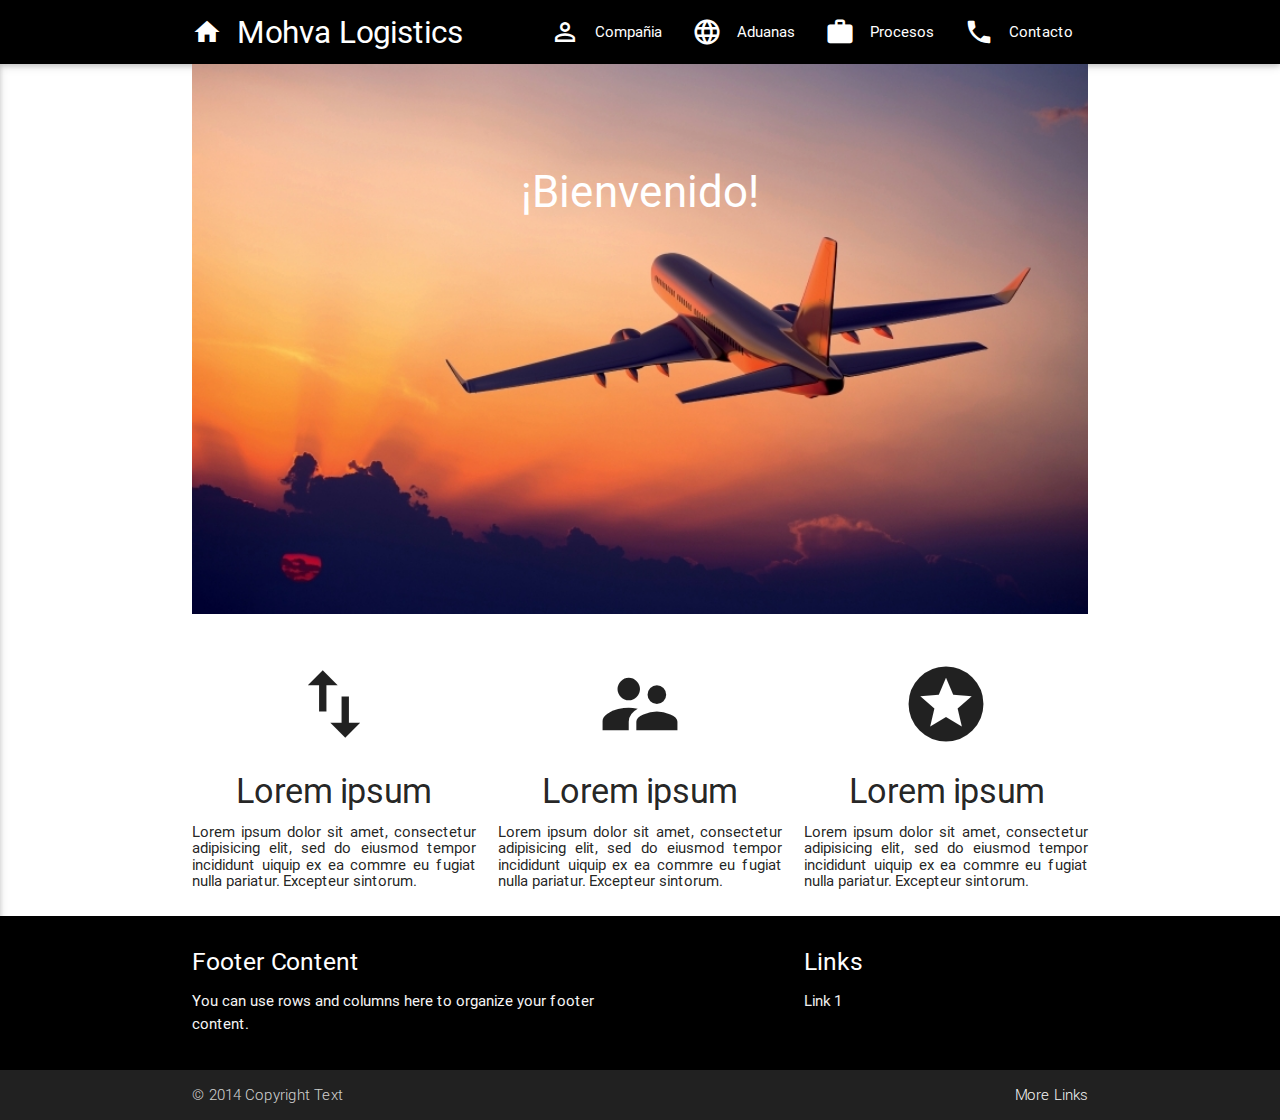
<file: index.html>
<!DOCTYPE html>
 <html>
   <meta charset="utf-8">
   <head>
     <!--Import Google Icon Font-->
     <link href="http://fonts.googleapis.com/icon?family=Material+Icons" rel="stylesheet">
     <!--Import materialize.css-->
     <link type="text/css" rel="stylesheet" href="css/materialize.min.css"  media="screen,projection"/>

     <!--Let browser know website is optimized for mobile-->
     <meta name="viewport" content="width=device-width, initial-scale=1.0"/>
   </head>

   <body>
     <nav class="black">
         <div class=" container nav-wrapper black">
           <a href="#"><i class="material-icons left">home</i></a>
           <a href="#!" class="brand-logo ">Mohva Logistics</a>
           <a href="#" data-activates="mobile-demo" class="button-collapse"><i class="material-icons">menu</i></a>
           <ul class="right hide-on-med-and-down">
             <li><a href="compañia.html"><i class="material-icons left">perm_identity</i>Compañia</a></li>
             <li><a href="#"><i class="material-icons left">language</i>Aduanas</a></li>
             <li><a href="#"><i class="material-icons left">work</i>Procesos</a></li>
             <li><a href="#"><i class="material-icons left">phone</i>Contacto</a></li>
           </ul>
           <ul class="side-nav" id="mobile-demo">
             <li><a href="compañia.html">Compañia</a></li>
             <li><a href="#">Aduanas</a></li>
             <li><a href="#">Procesos</a></li>
             <li><a href="#">Contacto</a></li>
           </ul>
       </div>
   </nav>

  <div class="container">  <!--Container Principal del body-->
    <div class="slider">
    <ul class="slides">
      <li>
        <img src="source/slider1.jpg"> <!-- random image -->
        <div class="caption center-align">
          <h3>¡Bienvenido!</h3>
        </div>
      </li>
      <li>
        <img src="source/slider2.jpg"> <!-- random image -->
        <div class="caption center-align">
          <h3>Somos tu mejor opción.</h3>
        </div>
      </li>
      <li>
        <img src="source/slider3.jpg"> <!-- random image -->
        <div class="caption center-align">
          <h3>Experiencia a nivel internacional.</h3>
        </div>
      </li>
    </ul>
    </div><!--Fin del slider-->
<br><br>
      <div class="row">

          <div class="col s4">

            <div align="center"><i class="material-icons large">import_export</i></div>
            <h4 align="center">Lorem ipsum</h4>
            <h6 align="justify">Lorem ipsum dolor sit amet, consectetur adipisicing elit, sed do eiusmod tempor incididunt uiquip
            ex ea commre eu fugiat nulla pariatur. Excepteur sintorum.</h6>
          </div>

          <div class="col s4">
            <div align="center"><i class="material-icons large">supervisor_account</i></div>
            <h4 align="center">Lorem ipsum</h4>
            <h6 align="justify">Lorem ipsum dolor sit amet, consectetur adipisicing elit, sed do eiusmod tempor incididunt uiquip
            ex ea commre eu fugiat nulla pariatur. Excepteur sintorum.</h6>
    <!-- Promo Content 2 goes here -->
          </div>
          <div class="col s4">
            <div align="center"><i class="material-icons large">stars</i></div>
            <h4 align="center">Lorem ipsum</h4>
            <h6 align="justify">Lorem ipsum dolor sit amet, consectetur adipisicing elit, sed do eiusmod tempor incididunt uiquip
            ex ea commre eu fugiat nulla pariatur. Excepteur sintorum.</h6>
    <!-- Promo Content 3 goes here -->
          </div>

      </div>





</div> <!--Fin del body-->

<footer class="page-footer black">
          <div class="container">
            <div class="row">
              <div class="col l6 s12">
                <h5 class="white-text">Footer Content</h5>
                <p class="grey-text text-lighten-4">You can use rows and columns here to organize your footer content.</p>
              </div>
              <div class="col l4 offset-l2 s12">
                <h5 class="white-text">Links</h5>
                <ul>
                  <li><a class="grey-text text-lighten-3" href="#!">Link 1</a></li>

                </ul>
              </div>
            </div>
          </div>
          <div class="footer-copyright grey darken-4">
            <div class="container">
            © 2014 Copyright Text
            <a class="grey-text text-lighten-4 right" href="#!">More Links</a>
            </div>
          </div>
        </footer>






     <!--Import jQuery before materialize.js-->
     <script type="text/javascript" src="https://code.jquery.com/jquery-2.1.1.min.js"></script>
     <script type="text/javascript" src="js/materialize.min.js"></script>
     <script>
       $(".button-collapse").sideNav(); //Script para barra cuando navegador cambia de tamaño
       $(document).ready(function(){
       $('.slider').slider({full_width: true, height:550, indicators: false});
       });
     </script>
   </body>
 </html>
</file>
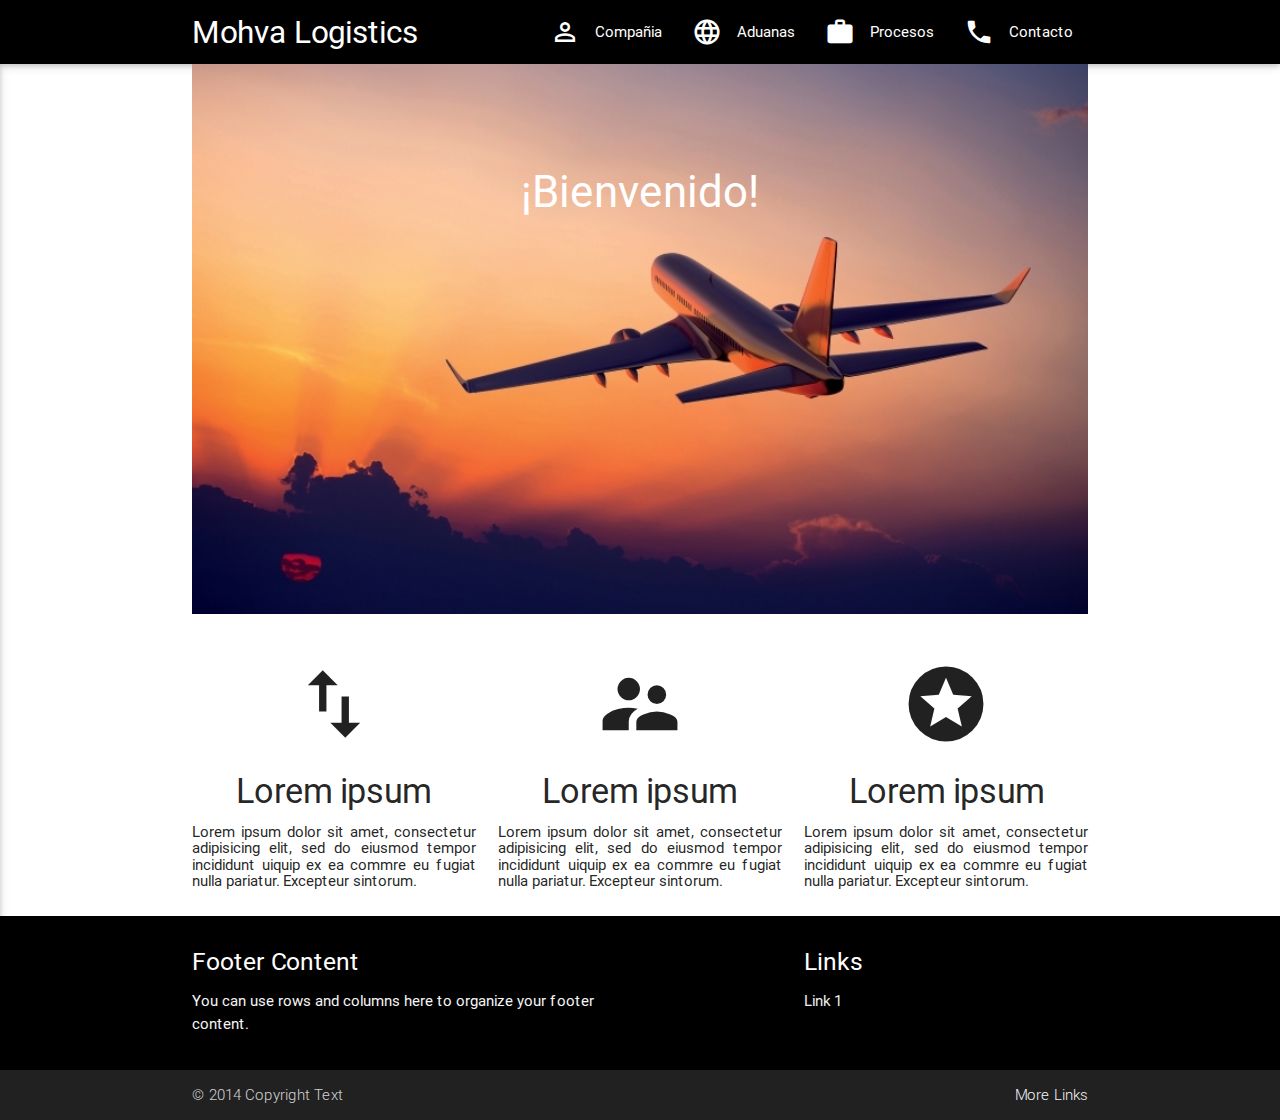
<file: index2.html>
<!DOCTYPE html>
 <html>
   <meta charset="utf-8">
   <head>
     <!--Import Google Icon Font-->
     <link href="http://fonts.googleapis.com/icon?family=Material+Icons" rel="stylesheet">
     <!--Import materialize.css-->
     <link type="text/css" rel="stylesheet" href="css/materialize.min.css"  media="screen,projection"/>

     <!--Let browser know website is optimized for mobile-->
     <meta name="viewport" content="width=device-width, initial-scale=1.0"/>
   </head>

   <body>
     <nav class="black">
         <div class=" container nav-wrapper black">
           <a href="#!" class="brand-logo ">Mohva Logistics</a>
           <a href="#" data-activates="mobile-demo" class="button-collapse"><i class="material-icons">menu</i></a>
           <ul class="right hide-on-med-and-down">
             <li><a href="compañia.html"><i class="material-icons left">perm_identity</i>Compañia</a></li>
             <li><a href="aduanas.html"><i class="material-icons left">language</i>Aduanas</a></li>
             <li><a href="procesos.html"><i class="material-icons left">work</i>Procesos</a></li>
             <li><a href="mobile.html"><i class="material-icons left">phone</i>Contacto</a></li>
           </ul>
           <ul class="side-nav" id="mobile-demo">
             <li><a href="compañia.html">Compañia</a></li>
             <li><a href="badges.html">Aduanas</a></li>
             <li><a href="collapsible.html">Procesos</a></li>
             <li><a href="mobile.html">Contacto</a></li>
           </ul>
       </div>
   </nav>

  <div class="container">  <!--Container Principal del body-->
    <div class="slider">
    <ul class="slides">
      <li>
        <img src="source/slider1.jpg"> <!-- random image -->
        <div class="caption center-align">
          <h3>¡Bienvenido!</h3>
        </div>
      </li>
      <li>
        <img src="source/slider2.jpg"> <!-- random image -->
        <div class="caption center-align">
          <h3>Somos tu mejor opción.</h3>
        </div>
      </li>
      <li>
        <img src="source/slider3.jpg"> <!-- random image -->
        <div class="caption center-align">
          <h3>Experiencia a nivel internacional.</h3>
        </div>
      </li>
    </ul>
    </div><!--Fin del slider-->
<br><br>
      <div class="row">

          <div class="col s4">

            <div align="center"><i class="material-icons large">import_export</i></div>
            <h4 align="center">Lorem ipsum</h4>
            <h6 align="justify">Lorem ipsum dolor sit amet, consectetur adipisicing elit, sed do eiusmod tempor incididunt uiquip
            ex ea commre eu fugiat nulla pariatur. Excepteur sintorum.</h6>
          </div>

          <div class="col s4">
            <div align="center"><i class="material-icons large">supervisor_account</i></div>
            <h4 align="center">Lorem ipsum</h4>
            <h6 align="justify">Lorem ipsum dolor sit amet, consectetur adipisicing elit, sed do eiusmod tempor incididunt uiquip
            ex ea commre eu fugiat nulla pariatur. Excepteur sintorum.</h6>
    <!-- Promo Content 2 goes here -->
          </div>
          <div class="col s4">
            <div align="center"><i class="material-icons large">stars</i></div>
            <h4 align="center">Lorem ipsum</h4>
            <h6 align="justify">Lorem ipsum dolor sit amet, consectetur adipisicing elit, sed do eiusmod tempor incididunt uiquip
            ex ea commre eu fugiat nulla pariatur. Excepteur sintorum.</h6>
    <!-- Promo Content 3 goes here -->
          </div>

      </div>





</div> <!--Fin del body-->

<footer class="page-footer black">
          <div class="container">
            <div class="row">
              <div class="col l6 s12">
                <h5 class="white-text">Footer Content</h5>
                <p class="grey-text text-lighten-4">You can use rows and columns here to organize your footer content.</p>
              </div>
              <div class="col l4 offset-l2 s12">
                <h5 class="white-text">Links</h5>
                <ul>
                  <li><a class="grey-text text-lighten-3" href="#!">Link 1</a></li>

                </ul>
              </div>
            </div>
          </div>
          <div class="footer-copyright grey darken-4">
            <div class="container">
            © 2014 Copyright Text
            <a class="grey-text text-lighten-4 right" href="#!">More Links</a>
            </div>
          </div>
        </footer>






     <!--Import jQuery before materialize.js-->
     <script type="text/javascript" src="https://code.jquery.com/jquery-2.1.1.min.js"></script>
     <script type="text/javascript" src="js/materialize.min.js"></script>
     <script>
       $(".button-collapse").sideNav(); //Script para barra cuando navegador cambia de tamaño
       $(document).ready(function(){
       $('.slider').slider({full_width: true, height:550, indicators: false});
       });
     </script>
   </body>
 </html>
</file>
